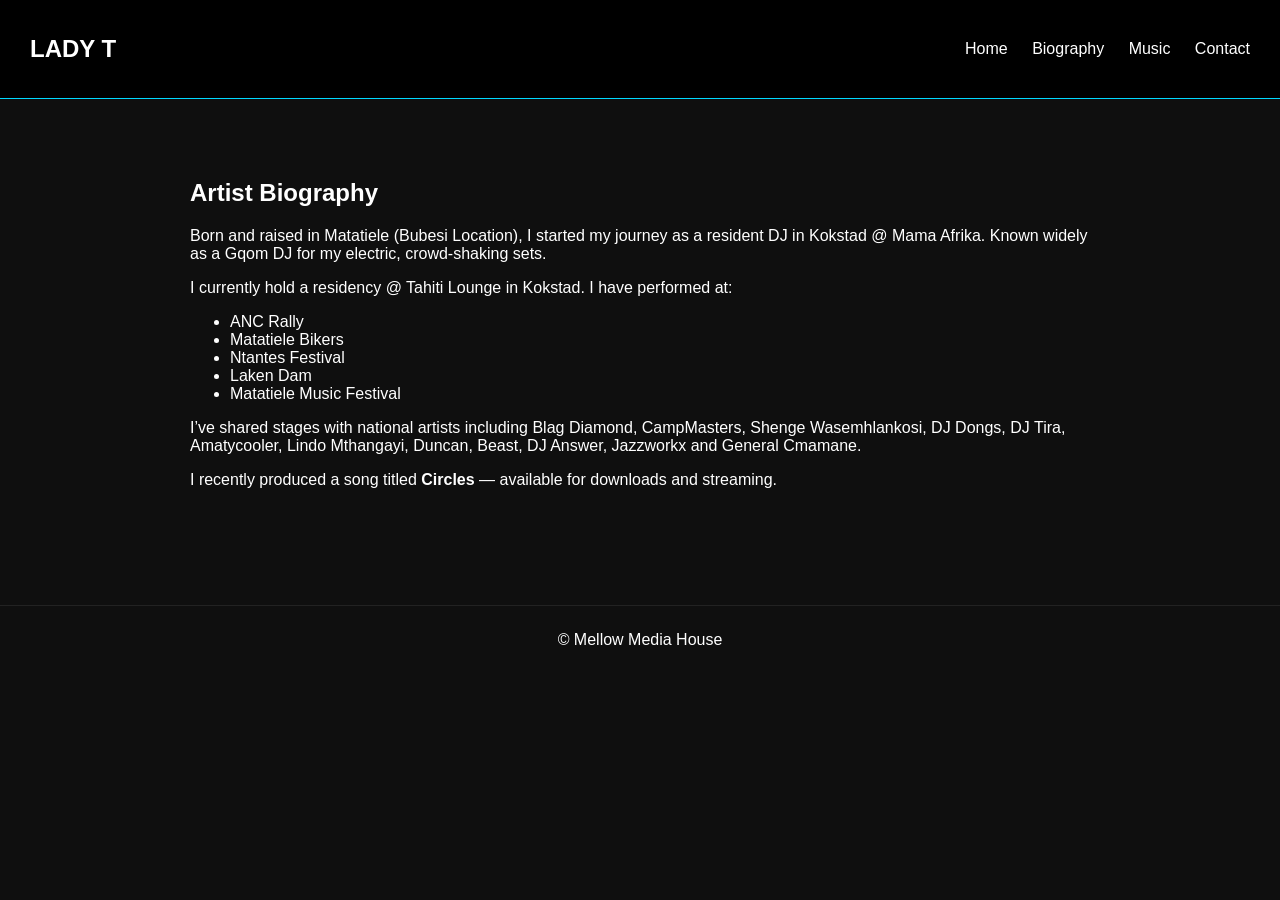
<file: about.html>
<!DOCTYPE html>
<html lang="en">
<head>
<meta charset="UTF-8">
<meta name="viewport" content="width=device-width, initial-scale=1.0">
<title>Biography | Lady T</title>
<link rel="stylesheet" href="styles.css">
</head>
<body>
<nav>
  <h2>LADY T</h2>
  <div>
    <a href="index.html">Home</a>
    <a href="about.html">Biography</a>
    <a href="music.html">Music</a>
    <a href="contact.html">Contact</a>
  </div>
</nav>
<section class="content">
<h1>Artist Biography</h1>
<p>
Born and raised in Matatiele (Bubesi Location), I started my journey as a resident DJ in Kokstad @ Mama Afrika. Known widely as a Gqom DJ for my electric, crowd-shaking sets.
</p>
<p>I currently hold a residency @ Tahiti Lounge in Kokstad. I have performed at:</p>
<ul>
<li>ANC Rally</li>
<li>Matatiele Bikers</li>
<li>Ntantes Festival</li>
<li>Laken Dam</li>
<li>Matatiele Music Festival</li>
</ul>
<p>
I’ve shared stages with national artists including Blag Diamond, CampMasters, Shenge Wasemhlankosi, DJ Dongs, DJ Tira, Amatycooler, Lindo Mthangayi, Duncan, Beast, DJ Answer, Jazzworkx and General Cmamane.
</p>
<p>
I recently produced a song titled <strong>Circles</strong> — available for downloads and streaming.
</p>
</section>
<footer>© Mellow Media House</footer>
</body>
</html>
</file>
<file: styles.css>
body {
  margin: 0;
  font-family: Arial, sans-serif;
  background: #0f0f0f;
  color: white;
}
nav {
  background: black;
  padding: 15px 30px;
  display: flex;
  justify-content: space-between;
  align-items: center;
  border-bottom: 1px solid #00d9ff;
}
nav a {
  color: white;
  margin-left: 20px;
  text-decoration: none;
}
nav a:hover {
  color: #00d9ff;
}
.hero {
  display: flex;
  align-items: center;
  gap: 40px;
  padding: 60px;
}
.hero img {
  width: 300px;
  border-radius: 20px;
  box-shadow: 0 0 25px #00d9ff;
}
.content {
  padding: 60px;
  max-width: 900px;
  margin: auto;
}
.music-card {
  background: #161616;
  padding: 30px;
  border-radius: 15px;
  box-shadow: 0 0 15px rgba(0,217,255,0.3);
}
.btn {
  display: inline-block;
  padding: 12px 20px;
  background: #00d9ff;
  color: black;
  border-radius: 8px;
  text-decoration: none;
  margin-top: 15px;
  font-weight: bold;
}
.btn:hover { background: white; }
.buttons { margin-top: 20px; }
footer {
  text-align: center;
  padding: 25px;
  margin-top: 40px;
  border-top: 1px solid #222;
}
</file>
